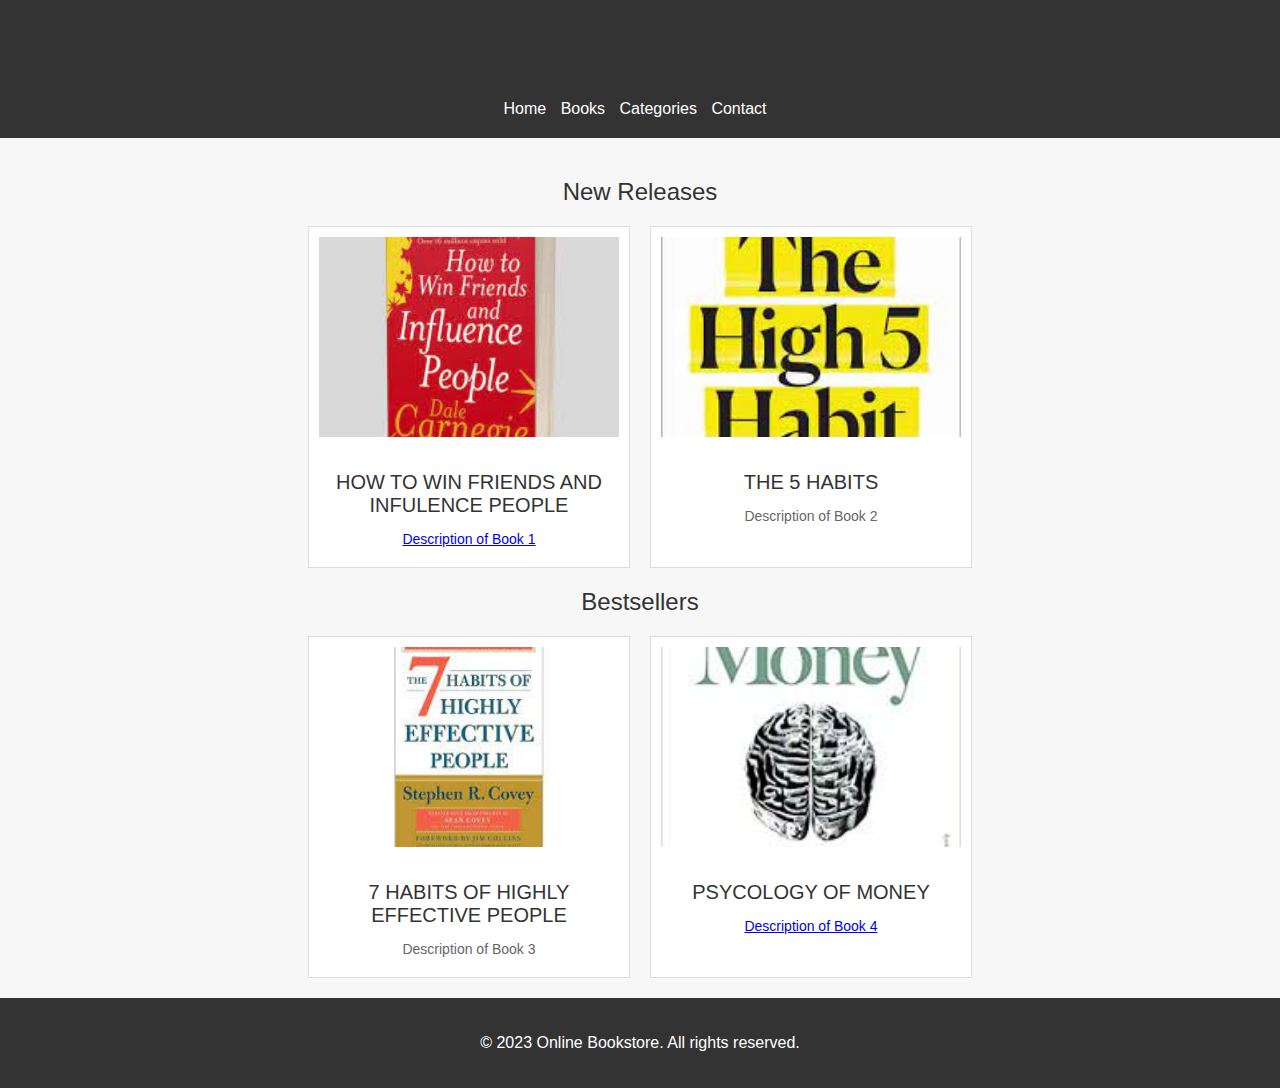
<file: index.html>
<!DOCTYPE html>
<html>
<head>
  <title>Online Bookstore - Home</title>
  <link rel="stylesheet" href="book design.css">
</head>
<body>
  <header>
    <h1>Welcome to the Online Bookstore</h1>
    <nav>
      <ul>
        <li><a href="index.html">Home</a></li>
        <li><a href="books.html">Books</a></li>
        <li><a href="categories.html">Categories</a></li>
        <li><a href="contact.html">Contact</a></li>
      </ul>
    </nav>
  </header>
  
  <main>
    <section>
      <h2>New Releases</h2>
      <div class="book-list">
        <div class="book-item">
          <a href="page2.html">
          <img src="images/image1.jpg" alt="Book 1">
        </a>
          <h3>  HOW TO WIN FRIENDS AND INFULENCE PEOPLE</h3>
          <p> <a href="page2.html"> Description of Book 1 </a></p>
        </div>
        <div class="book-item">
          <a href="page3.html">
        <img src="images/image2.jpg" alt="Book 2" width="20%">
      </a>
          <h3>THE 5 HABITS</h3>
          <p>Description of Book 2</p>
        </div>
      </div>
    </section>
    
    <section>
      <h2>Bestsellers</h2>
      <div class="book-list">
        <div class="book-item">
          <a href="page4.html">
          <img src="images/images3.jpg" alt="Book 3">
        </a>
          <h3>7 HABITS OF HIGHLY EFFECTIVE PEOPLE</h3>
          <p>Description of Book 3</p>
        </div>
        <div class="book-item">

          <a href="page5.html">
          <img src="images/images4.jpg" alt="Book 4" width="300">
        </a>
          <h3>PSYCOLOGY OF MONEY</h3>
          <p> <a href="page5.html"> Description of Book 4 </a></p>
        </div>
      </div>
    </section>
  </main>
  
  <footer>
    <p>&copy; 2023 Online Bookstore. All rights reserved.</p>
  </footer>
</body>
</html>
</file>
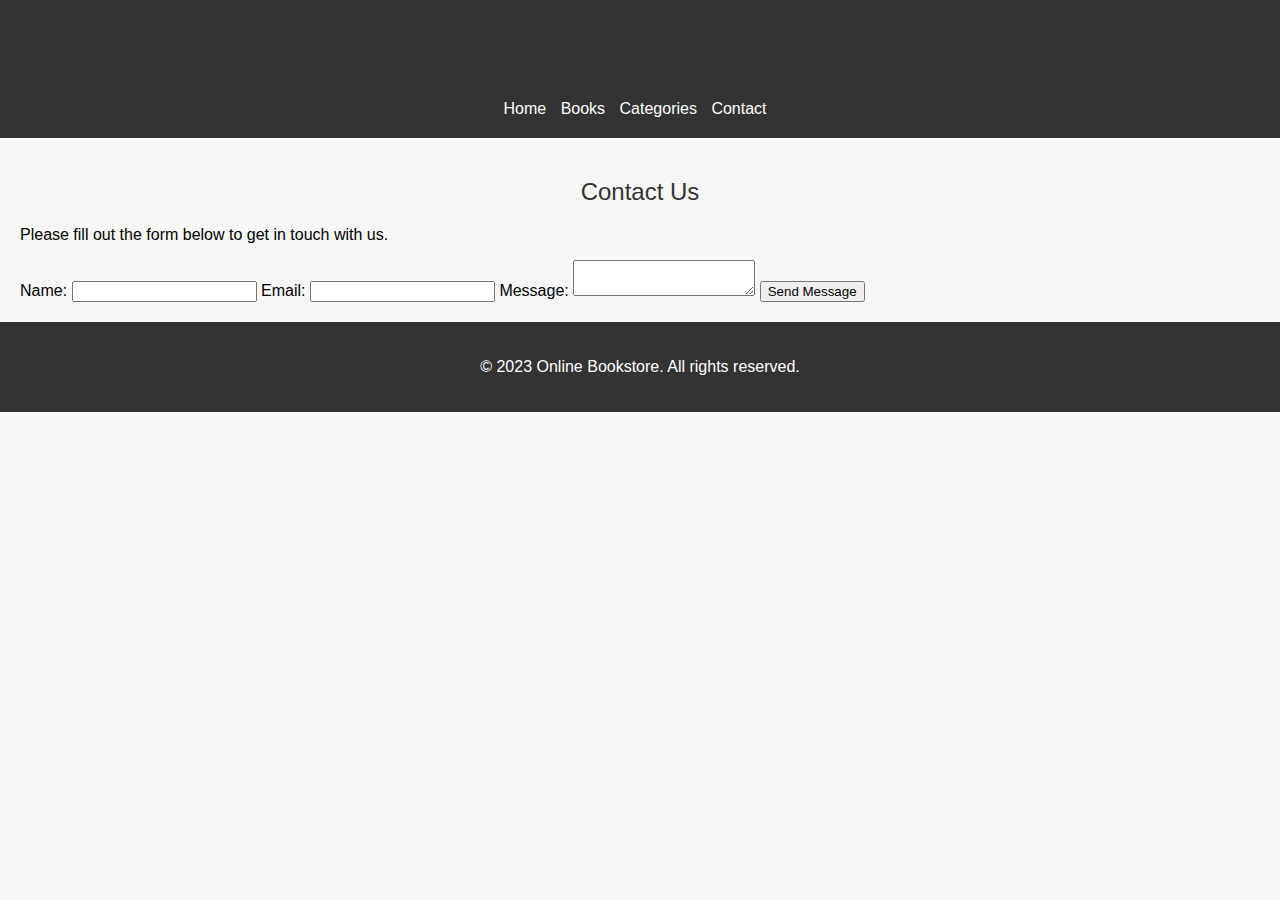
<file: contact.html>
<!DOCTYPE html>
<html>
<head>
  <title>Online Bookstore - Contact</title>
  <link rel="stylesheet" href="book design.css">
</head>
<body>
  <header>
    <h1>Welcome to the Online Bookstore</h1>
    <nav>
      <ul>
        <li><a href="index.html">Home</a></li>
        <li><a href="books.html">Books</a></li>
        <li><a href="categories.html">Categories</a></li>
        <li><a href="contact.html">Contact</a></li>
      </ul>
    </nav>
  </header>
  
  <main>
    <section>
      <h2>Contact Us</h2>
      <p>Please fill out the form below to get in touch with us.</p>
      
      <form>
        
        <label for="name">Name:</label>
        <input type="text" id="name" name="name" required>
        
        <label for="email">Email:</label>
        <input type="email" id="email" name="email" required>
        
        <label for="message">Message:</label>
        <textarea id="message" name="message" required></textarea> 
        
        <button type="submit">Send Message</button>
      </form>
    </section>
  </main>
  
  <footer>
    <p>&copy; 2023 Online Bookstore. All rights reserved.</p>
  </footer>
</body>
</html>
</file>
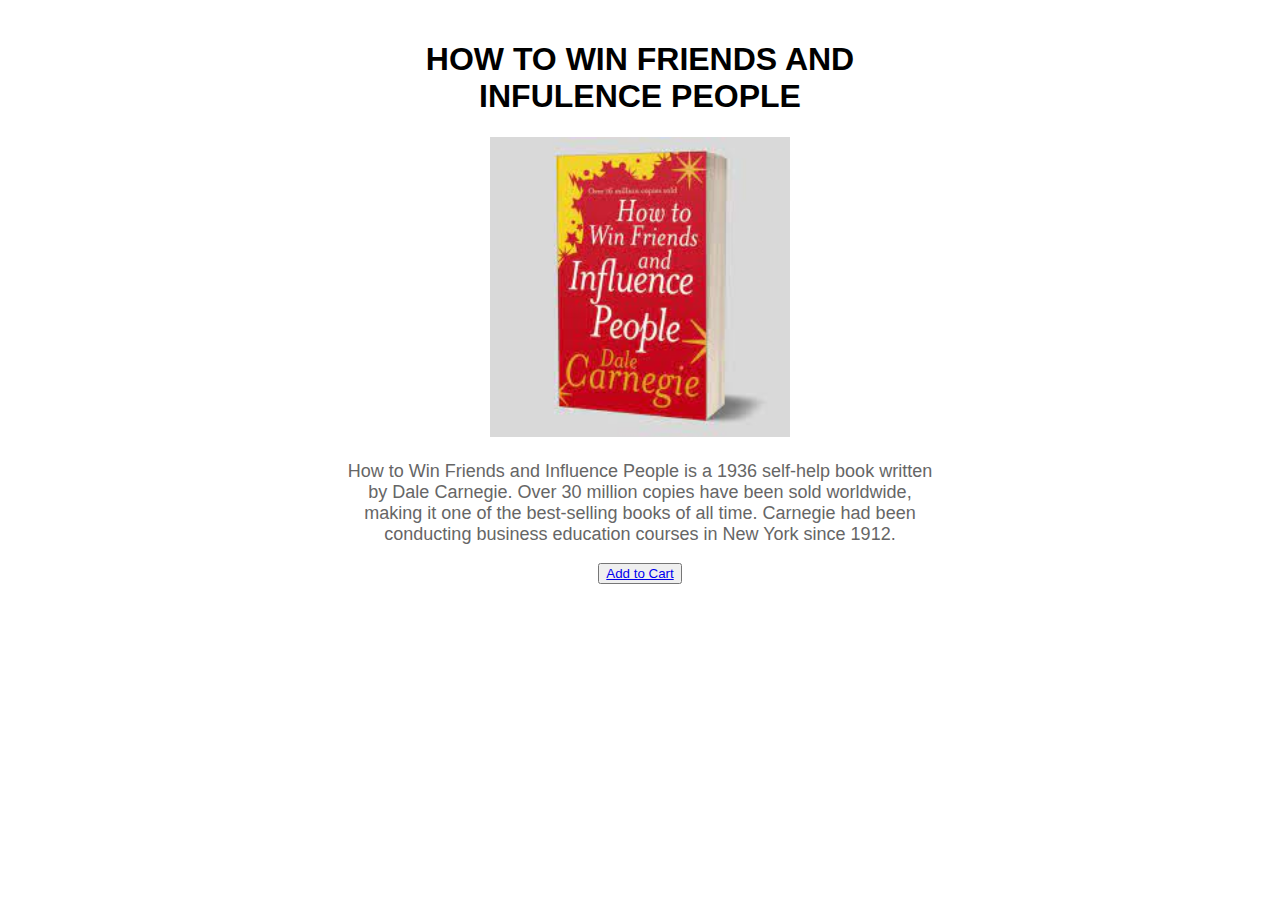
<file: page2.html>
<!DOCTYPE html>
<html>
<head>
  <title>Product Page</title>
  <style>
    body {
      font-family: Arial, sans-serif;
      margin: 0;
      padding: 0;
    }
    
    .container {
      max-width: 600px;
      margin: 0 auto;
      text-align: center;
      padding: 20px;
    }
    
    .product-image {
      margin-bottom: 20px;
    }
    
    .product-description {
      font-size: 18px;
      color: #666;
    }
  </style>
</head>
<body>
  <div class="container">
    <h1>HOW TO WIN FRIENDS AND INFULENCE PEOPLE</h1>
    <div class="product-image">
      <img src="images/image1.jpg" alt="Product Image" width="300">
    </div>
    <div class="product-description">
      <p>How to Win Friends and Influence People is a 1936 self-help book written by Dale Carnegie. Over 30 million copies have been sold worldwide, making it one of the best-selling books of all time. Carnegie had been conducting business education courses in New York since 1912. </p>
    </div>
    <button type="button"> <a href="index.html"> Add to Cart</a></button>
  </div>
</body>
</html>
</file>
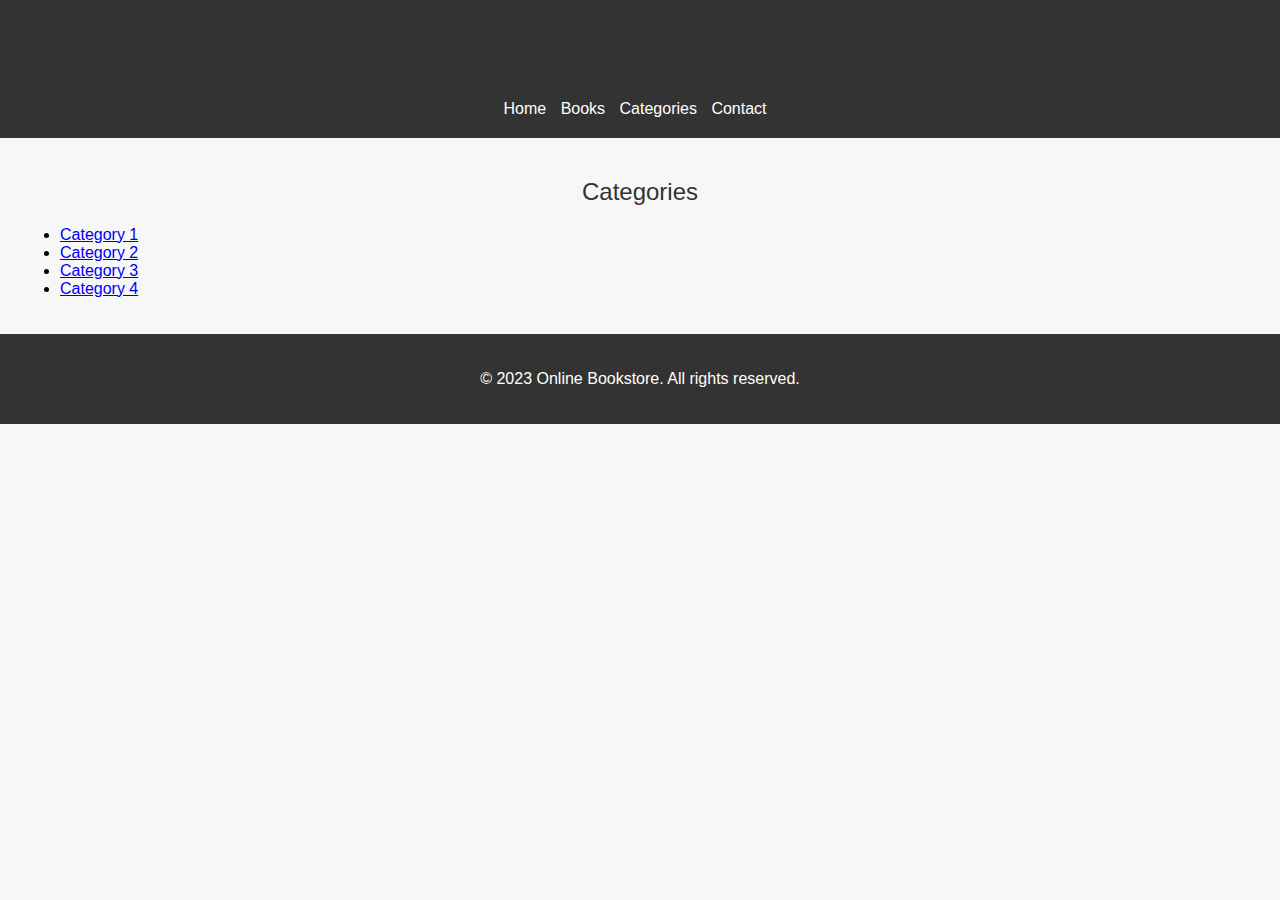
<file: page3 bookpage.html>
<!DOCTYPE html>
<html>
<head>
  <title>Online Bookstore - Categories</title>
  <link rel="stylesheet" href="book design.css">
</head>
<body>
  <header>
    <h1>Welcome to the Online Bookstore</h1>
    <nav>
      <ul>
        <li><a href="index.html">Home</a></li>
        <li><a href="books.html">Books</a></li>
        <li><a href="categories.html">Categories</a></li>
        <li><a href="contact.html">Contact</a></li>
      </ul>
    </nav>
  </header>
  
  <main>
    <section>
      <h2>Categories</h2>
      <ul>
        <li><a href="#">Category 1</a></li>
        <li><a href="#">Category 2</a></li>
        <li><a href="#">Category 3</a></li>
        <li><a href="#">Category 4</a></li>
      </ul>
    </section>
  </main>
  
  <footer>
    <p>&copy; 2023 Online Bookstore. All rights reserved.</p>
  </footer>
</body>
</html>
</file>
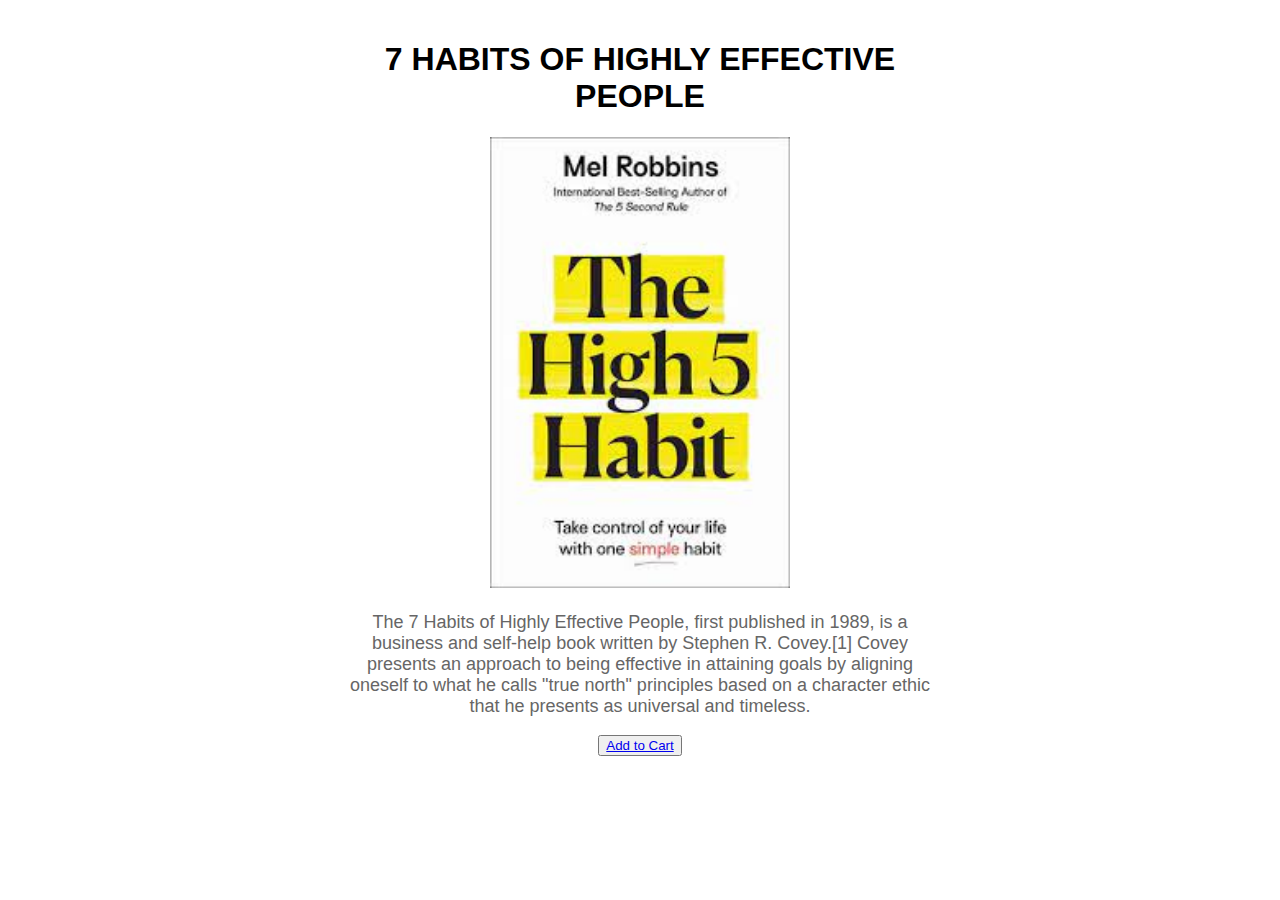
<file: page3.html>
<!DOCTYPE html>
<html>
<head>
  <title>Product Page</title>
  <style>
    body {
      font-family: Arial, sans-serif;
      margin: 0;
      padding: 0;
    }
    
    .container {
      max-width: 600px;
      margin: 0 auto;
      text-align: center;
      padding: 20px;
    }
    
    .product-image {
      margin-bottom: 20px;
    }
    
    .product-description {
      font-size: 18px;
      color: #666;
    }
  </style>
</head>
<body>
  <div class="container">
    <h1>7 HABITS OF HIGHLY EFFECTIVE PEOPLE</h1>
    <div class="product-image">
      <img src="images/image2.jpg" alt="Product Image" width="300">
    </div>
    <div class="product-description">
      <p>The 7 Habits of Highly Effective People, first published in 1989, is a business and self-help book written by Stephen R. Covey.[1] Covey presents an approach to being effective in attaining goals by aligning oneself to what he calls "true north" principles based on a character ethic that he presents as universal and timeless.</p>
    </div>
    <button type="button"><a href="index.html">Add to Cart</a></button>
  </div>
</body>
</html>
</file>
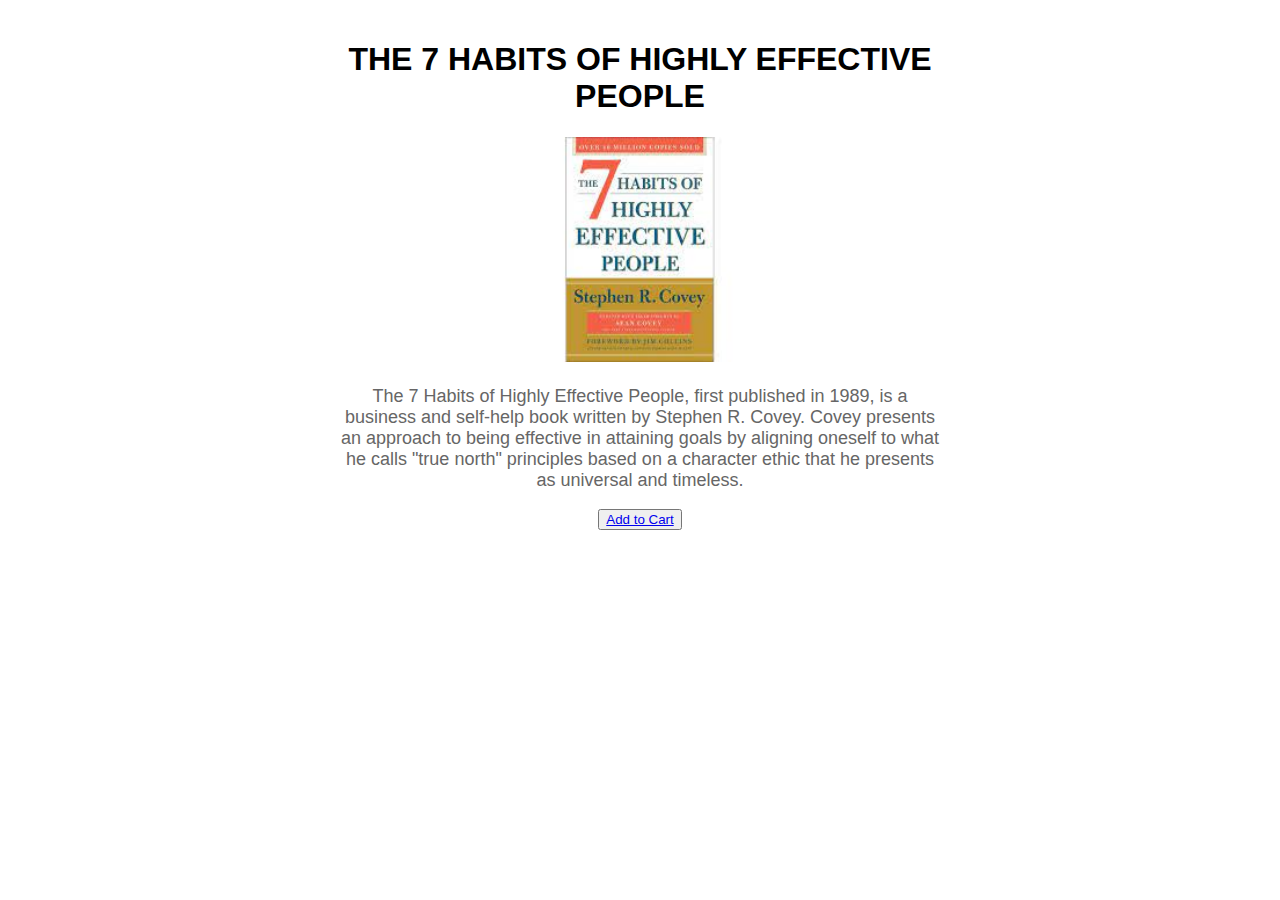
<file: page4.html>
<!DOCTYPE html>
<html>
<head>
  <title>Product Page</title>
  <style>
    body {
      font-family: Arial, sans-serif;
      margin: 0;
      padding: 0;
    }
    
    .container {
      max-width: 600px;
      margin: 0 auto;
      text-align: center;
      padding: 20px;
    }
    
    .product-image {
      margin-bottom: 20px;
    }
    
    .product-description {
      font-size: 18px;
      color: #666;
    }
  </style>
</head>
<body>
  <div class="container">
    <h1>THE 7 HABITS OF HIGHLY EFFECTIVE PEOPLE</h1>
    <div class="product-image">
      <img src="images/images3.jpg" alt="Product Image" width="300">
    </div>
    <div class="product-description">
      <p>The 7 Habits of Highly Effective People, first published in 1989, is a business and self-help book written by Stephen R. Covey. Covey presents an approach to being effective in attaining goals by aligning oneself to what he calls "true north" principles based on a character ethic that he presents as universal and timeless. 
      </p>
    </div>
    <button type="button"> <a href="index.html"> Add to Cart</a></button>
  </div>
</body>
</html>
</file>
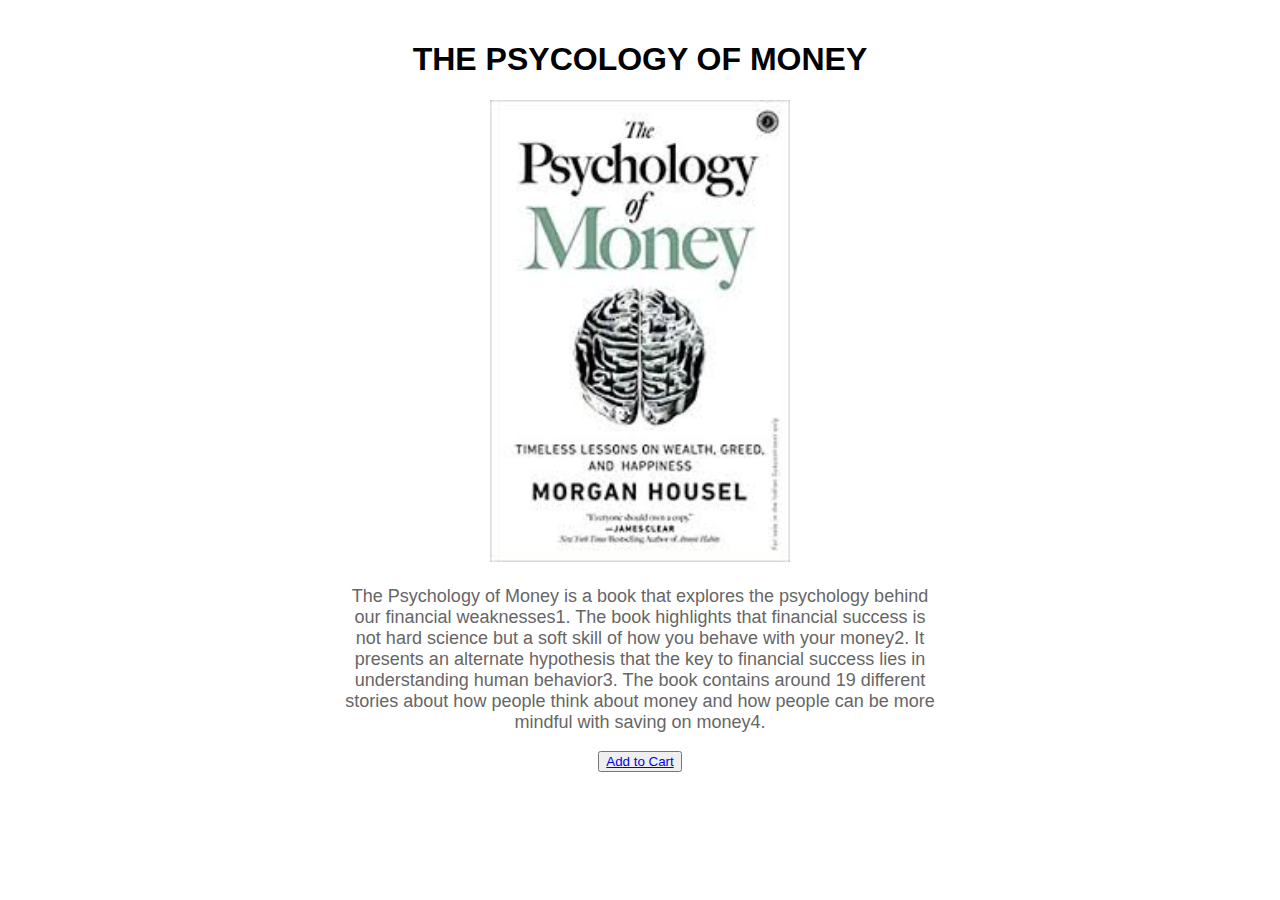
<file: page5.html>
<!DOCTYPE html>
<html>
<head>
  <title>Product Page</title>
  <style>
    body {
      font-family: Arial, sans-serif;
      margin: 0;
      padding: 0;
    }
    
    .container {
      max-width: 600px;
      margin: 0 auto;
      text-align: center;
      padding: 20px;
    }
    
    .product-image {
      margin-bottom: 20px;
    }
    
    .product-description {
      font-size: 18px;
      color: #666;
    }
  </style>
</head>
<body>
  <div class="container">
    <h1>THE PSYCOLOGY OF MONEY</h1>
    <div class="product-image">
      <img src="images/images4.jpg" alt="Product Image" width="300">
    </div>
    <div class="product-description">
      <p>The Psychology of Money is a book that explores the psychology behind our financial weaknesses1. The book highlights that financial success is not hard science but a soft skill of how you behave with your money2. It presents an alternate hypothesis that the key to financial success lies in understanding human behavior3. The book contains around 19 different stories about how people think about money and how people can be more mindful with saving on money4.</p>
    </div>
    <button type="button"> <a href="index.html"> Add to Cart</a></button>
  </div>
</body>
</html>
</file>
<file: book design.css>
body {
      font-family: 'Arial', sans-serif;
      margin: 0;
      padding: 0;
      background-color: #f7f7f7;
    }
    
    header {
      background-color: #333;
      color: #fff;
      padding: 20px;
      text-align: center;
    }
    
    nav ul {
      list-style-type: none;
      margin: 0;
      padding: 0;
    }
    
    nav li {
      display: inline;
      margin-right: 10px;
    }
    
    nav a {
      color: #fff;
      text-decoration: none;
    }
    
    main {
      padding: 20px;
    }
    
    h1, h2, h3 {
      color: #333;
      font-weight: 400;
      text-align: center;
    }
    
    .book-list {
      display: flex;
      flex-wrap: wrap;
      justify-content: center;
      gap: 20px;
      margin-top: 20px;
    }
    
    .book-item {
      width: 300px;
      border: 1px solid #ddd;
      padding: 10px;
      text-align: center;
      background-color: #fff;
      transition: transform 0.2s ease-in-out;
    }
    
    .book-item:hover {
      transform: translateY(-5px);
    }
    
    .book-item img {
      width: 100%;
      max-height: 200px;
      object-fit: cover;
      margin-bottom: 10px;
    }
    
    .book-item h3 {
      font-size: 20px;
      margin-bottom: 5px;
    }
    
    .book-item p {
      font-size: 14px;
      color: #666;
      margin-bottom: 10px;
    }
    
    footer {
      background-color: #333;
      color: #fff;
      padding: 20px;
      text-align: center;
    }
    
    /* Responsive Styles */
    @media (max-width: 768px) {
      .book-list {
        justify-content: flex-start;
      }
      
      .book-item {
        width: 100%;
      }
    }
</file>
